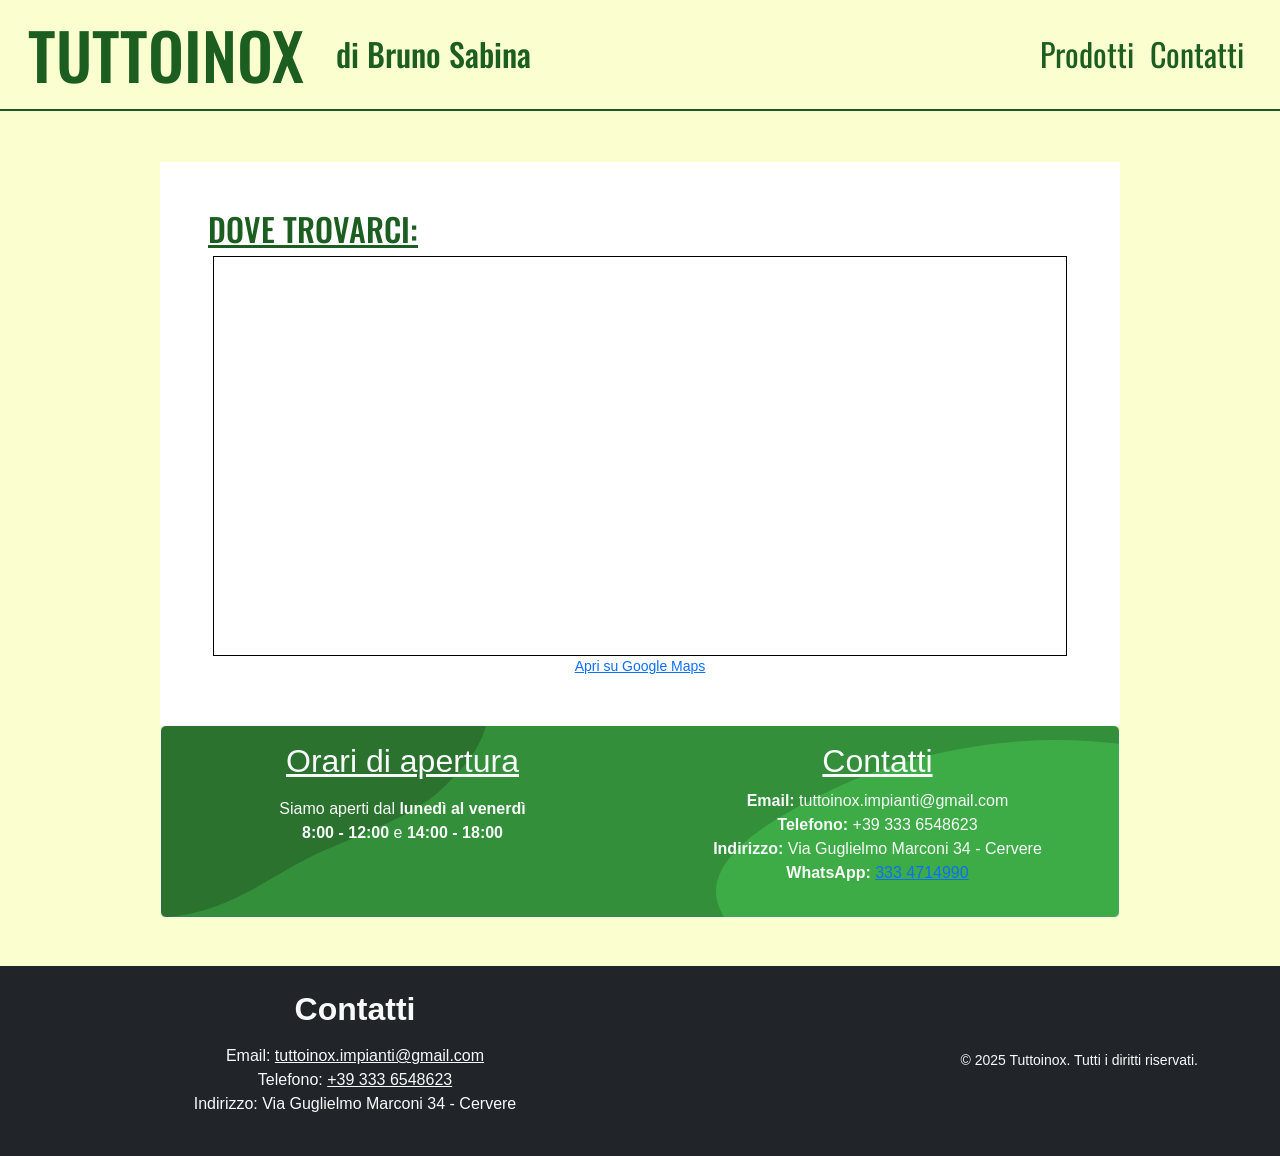
<file: contatti.html>
<html lang="it">
<head>
  <meta charset="UTF-8">
  <meta name="viewport" content="width=device-width, initial-scale=1.0">
  <title >OFFICINA SALDATURE</title>
<link href="https://cdn.jsdelivr.net/npm/bootstrap@5.3.3/dist/css/bootstrap.min.css" rel="stylesheet">
<script src="https://cdn.jsdelivr.net/npm/bootstrap@5.3.3/dist/js/bootstrap.bundle.min.js"></script>

<script src="https://code.jquery.com/jquery-3.2.1.min.js" crossorigin="anonymous"></script>

<script src="https://cdn.jsdelivr.net/npm/popper.js@1.12.9/dist/umd/popper.min.js" integrity="sha384-ApNbgh9B+Y1QKtv3Rn7W3mgPxhU9K/ScQsAP7hUibX39j7fakFPskvXusvfa0b4Q" crossorigin="anonymous"></script>
<script src="https://cdn.jsdelivr.net/npm/bootstrap@4.0.0/dist/js/bootstrap.min.js" integrity="sha384-JZR6Spejh4U02d8jOt6vLEHfe/JQGiRRSQQxSfFWpi1MquVdAyjUar5+76PVCmYl" crossorigin="anonymous"></script>
<script src="js/index.js"></script>

<link href="https://fonts.googleapis.com/css2?family=Oswald:wght@200..700&display=swap" rel="stylesheet">
<link href="https://fonts.googleapis.com/css2?family=UoqMunThenKhung&display=swap" rel="stylesheet">

<link rel="stylesheet" href="css/index.css">

<style>
  /* Aggiungi qui il tuo CSS personalizzato */
  .dinamic-width{
    width: 75%;
  }
  .show-on-mobile{
    display: none;
  }
  @media (max-width: 768px) {
     .dinamic-width{
        width: 90%;
      }
      .show-on-mobile{
        display: block;
      }

    }
</style>

</head>
<body>
  <nav class="navbar fixed-top navbar-expand-lg bg-body-tertiary margin-bottom: 1rem;" >
    <div class="container-fluid">
      <h1 class="titolo-shiny mb-0" id="btn-logo">TUTTOINOX</h1>
      <h3 class="sottotitolo-shiny mb-0 d-none d-md-block d-lg-block" style="margin-left: 2rem;">di Bruno Sabina</h3>
      <button class="navbar-toggler" type="button" data-bs-toggle="collapse" data-bs-target="#navbarSupportedContent" aria-controls="navbarSupportedContent" aria-expanded="false" aria-label="Toggle navigation">
        <span class="navbar-toggler-icon"></span>
      </button>
      <div class="collapse navbar-collapse" id="navbarSupportedContent">
        <ul class="navbar-nav ms-auto mb-2 mb-lg-0">
          <li class="nav-item">
            <a class="nav-link " aria-current="page" href="index.php#vetrina-prodotti">Prodotti</a>
          </li>
          <li class="nav-item">
            <a class="nav-link " href="#">Contatti</a>
          </li>
        </ul> 
      </div>
    </div>
  </nav>

  <div class="mx-auto p-5 bg-white dinamic-width">
    <h1 class="sottotitolo-shiny" style=" text-decoration: underline;">DOVE TROVARCI:</h1>
    <div class="d-flex flex-column align-items-center justify-content-center">
      <iframe class="myIframe"
        width="400"
        height="400"
        frameborder="1"
        scrolling="no"
        marginheight="0"
        marginwidth="0"
        src="https://www.openstreetmap.org/export/embed.html?bbox=7.7785,44.6440,7.7875,44.6480&layer=mapnik&marker=44.646054,7.782993"
        style="border: 1px solid black">
      </iframe>
      <script type="text/javascript" language="javascript"> 
        let size = $(window).width() - $(window).width()/5; 
        let size2 = 2*$(window).width()/3; 
        if($(window).width() < 768) { // small screens
          $('.myIframe').css('width', size +'px');
          $('.myIframe').css('height', size +'px');
        }
        else // large screens
          $('.myIframe').css('width', size2 +'px');
      </script>
      <small>
        <a href="https://www.google.com/maps?q=44.646054,7.782993" target="_blank">
          Apri su Google Maps
        </a>
      </small>
    </div>
  </div>



  <div class="mx-auto dinamic-width mb-5 vetrina-immagine-contatti border border-light rounded p-3 text-light">
    <div class="row">
      <div class="col-md-6">
        <h2 class="mb-3 text-center" style="text-decoration: underline;">Orari di apertura</h2>
        <p class="text-center mb-0">
          Siamo aperti dal <strong>lunedì al venerdì</strong><br>
          <strong>8:00 - 12:00</strong> e <strong>14:00 - 18:00</strong>
        </p>
      </div>
      <div class="col-md-6">
        <hr class="show-on-mobile">
        <h2 class="text-center" style="text-decoration: underline;">Contatti</h2>
        <ul class="list-unstyled text-center">
          <li><strong>Email:</strong> tuttoinox.impianti@gmail.com</li>
          <li><strong>Telefono:</strong> +39 333 6548623</li>
          <li><strong>Indirizzo:</strong> Via Guglielmo Marconi 34 - Cervere</li>
          <li><strong>WhatsApp:</strong> <a href="https://wa.me/3334714990" target="_blank">333 4714990</a></li>
        </ul>
      </div>

    </div>
    
  </div>

  <footer id="contatti" class="bg-dark text-light py-4">
    <div class="container">
      <div class="row align-items-center">
        <div class="col-md-6 mb-3 mb-md-0">
          <h2 class="mb-3 text-align-center"><b>Contatti</b></h2>
          <ul class="list-unstyled">
            <li><i class="bi bi-envelope"></i> Email: <a href="mailto:tuttoinox.impianti@gmail.com" class="text-light">tuttoinox.impianti@gmail.com</a></li>
            <li><i class="bi bi-telephone"></i> Telefono: <a href="tel:+393336548623" class="text-light">+39 333 6548623</a></li>
            <li><i class="bi bi-geo-alt"></i> Indirizzo: Via Guglielmo Marconi 34 - Cervere</li>
          </ul>
        </div>
        <div class="col-md-6 text-md-end">
          <span class="small">&copy; 2025 Tuttoinox. Tutti i diritti riservati.</span>
        </div>
      </div>
    </div>
  </footer>
  
  

    
</body>
</html>
</file>
<file: css/index.css>
body {
      margin: 0;
      font-family: Arial, sans-serif;
      background-color: #fbffcf;
      color: #333;
        padding-top: 12vh;
    }

    @media (min-width: 950px) {
      body{
        padding-top: 18vh;
      }
      
    }

    .navbar{
      padding: 1rem;
      background-color: #fbffcf  !important;
      border-bottom:solid #205824 2px;
      /*position: fixed;
      top: 0;
      left: 0;
      z-index: 1001; 
      box-shadow: 0 2px 4px rgba(0,0,0,0.05);

      color: #160505;
      text-align: center;
      z-index: 1000;
      background-color: #fbffcf;
      border-bottom:solid #205824 2px;
      
      width: 100%;
      height:13vh */
    }
    .nav-link{
      font-family: 'Oswald', sans-serif;
      font-size: 2rem;
      color: #1b5e20;
    }
    .nav-link:hover{
      font-family: 'Oswald', sans-serif;
      font-size: 2rem;
      color: #1b5e20;
      border-bottom:solid #205824 2px;

    }
    /*.nav-item{
      background-color: #e6f7e6;
      margin-left:2rem;
      border-radius: 10px 10px 10px 10px;
    }*/

    .hero {
      color: #fff;
      text-align: center;
      font-weight: bold;
    }
    
    .sezione{      
        margin-right: 2rem;
        margin-left: 2rem;
        margin-top: 2rem;
    }

    .descrizione {
        border-radius: 10px;
        color: #fff;
        text-align: center;
        background-size:cover;
        
        overflow: hidden;
    }
    .vetrina-immagine-contatti{
      
      box-sizing: border-box;
      padding: 1rem;
          background-image: url("../icons/Background-image.svg");
        border-radius: 10px  10px 0px 0px;
        background-size:100% 100%;
        -o-background-size: 100% 100%;
        -webkit-background-size: 100% 100%;
    }
    .vetrina-testo{
      padding: 1rem;  
      background-color: rgb(255, 255, 255);
      color:#348F3A;
      font-weight: bold;
        border-radius: 0px  0px 10px 10px;
      font-size: large;
      width: 100%;
      box-sizing: border-box;
    }
    .subtitle{

      font-weight: bold;
    }
    
    .carousel-custom{
      display: flex;
      overflow-x: auto;
      scroll-snap-type: x mandatory;
      gap: 1rem;
    }


    .card {
      flex: 0 0 auto;
      width: 300px;
      background-color: #fff;
      border: 1px solid #ccc;
      border-radius: 10px;
      box-shadow: 12px 12px 12px rgba(0, 0, 0, 0.3);
      scroll-snap-align: center;
    }
    .card:hover {
      flex: 0 0 auto;
      background-color: #d2cfcf;
      border: 1px solid #ccc;
      border-radius: 10px;
      box-shadow: 0 2px 5px rgba(0,0,0,0.1);
      scroll-snap-align: center;
    }
    .card-arrow{
      display: none;
    }
    .card img {
      width: 100%;
      height: 200px;
      object-fit: cover;
      border-top-left-radius: 10px;
      border-top-right-radius: 10px;
    }
    
    .card .card-content {
      padding: 1rem;
    }
    footer {
      text-align: center;
      background-color: #222;
      color: #fff;
      padding: 1rem;
    }

    .whatsapp-button-absolute{
      position:fixed;
      right: 0 !important;
      left: auto !important;
      bottom: 20px;
      z-index: 1000;
      margin-right: 1rem !important;
      background-image: url("../icons/whatsapp-icon.svg");
        flex: 0 1 auto;
        align-self: flex-end;
        width:7vw;
        height:7vw;
          background-size:100% 100%;
          -o-background-size: 100% 100%;
          -webkit-background-size: 100% 100%;
          pointer-events: auto;
    }
    /*
    position:fixed;
      right: 0px;
      bottom: 20px;
      z-index: 1000;
        background-size:100% 100%;
        -o-background-size: 100% 100%;
        -webkit-background-size: 100% 100%;
        pointer-events: auto;
        *7 */
    a.whatsapp {
        padding: 0.5rem;
        background-color: #25D366;
        color: #fff;
        text-decoration: none;
        border-radius: 5px;
        font-weight: bold;
        margin-right: 1rem;
    }
    a.contatti {
        margin-left: 1rem;
      padding: 0.5rem;
      background-color: #016dfc;
      color: #fff;
      border-radius: 5px;
      font-weight: bold;
    }

    .img-centrata {
    display: block;
    max-width: 100%;
    height: auto;
    margin: 0 auto;
    }

    
    .contenitore-imagine {
    width: 30%;
    height: 30%;
    overflow: hidden;
    display: flex;
    justify-content: center;
    align-items: center;
    }
    .img-principale{
      max-width: 34vw;
      max-height: 34vw;
    }
    .titolo-shiny {
      font-family: 'Oswald', sans-serif;
      font-size: 4rem;
      color: #1b5e20; 
      margin-bottom: 0px;
    }
    .sottotitolo-shiny {
      font-family: 'Oswald', sans-serif;
      font-size: 2rem;
      color: #1b5e20;
    }
    .testo-shiny{
      color: #1b5e20;
    }
    
    .seconda-vetrina-foto{
      width: 30vw
    }

    .terza-vetrina{
      padding-right:10vw; padding-left: 10vw;
    }

    @media (max-width: 950px) {
      .body{
        padding-top: 5vh;
      }
      .img-principale{
        max-width: 70vw;
        max-height: 70vw;
      }
      .navbar{
      display:flex; 
       justify-content: center;
      }
      .hero {
        color: #fff;
        text-align: center;
        font-size: 2rem;
        font-weight: bold;
      }
      .seconda-vetrina-foto{
        width:  70vw
      }
      .card-arrow{
        display: block;
      }
      /*.sottotitolo-shiny {
        font-family: 'Oswald', sans-serif;
        font-size: 2rem;
        color: #1b5e20;
        display: none;
      }*/
      
      
      .card {
        width: 250px;
      }

      .whatsapp-button-absolute{
        background-image: url("../icons/whatsapp-icon.svg");
        flex: 0 1 auto;
        align-self: flex-end;
        width:20vw;
        height:20vw;
        margin-bottom: 5vh;
        margin-right: 1rem !important;
          background-size:100% 100%;
          -o-background-size: 100% 100%;
          -webkit-background-size: 100% 100%;
          pointer-events: auto;
      }

    }

      .vetrina-immagine-contatti{
      
      box-sizing: border-box;
        padding: 1rem;
        border-radius: 10px  10px 0px 0px;
        background-color: #2e7d32;
        background-size:100% 100%;
        -o-background-size: 100% 100%;
        -webkit-background-size: 100% 100%;
    }
      
    

    @font-face {
    font-family: 'SuperShiny';
    src: url('../fonts/super-shiny-font/SuperShiny-0v0rG.ttf') format('truetype');
    font-weight: normal;
    font-style: normal;
    }
</file>
